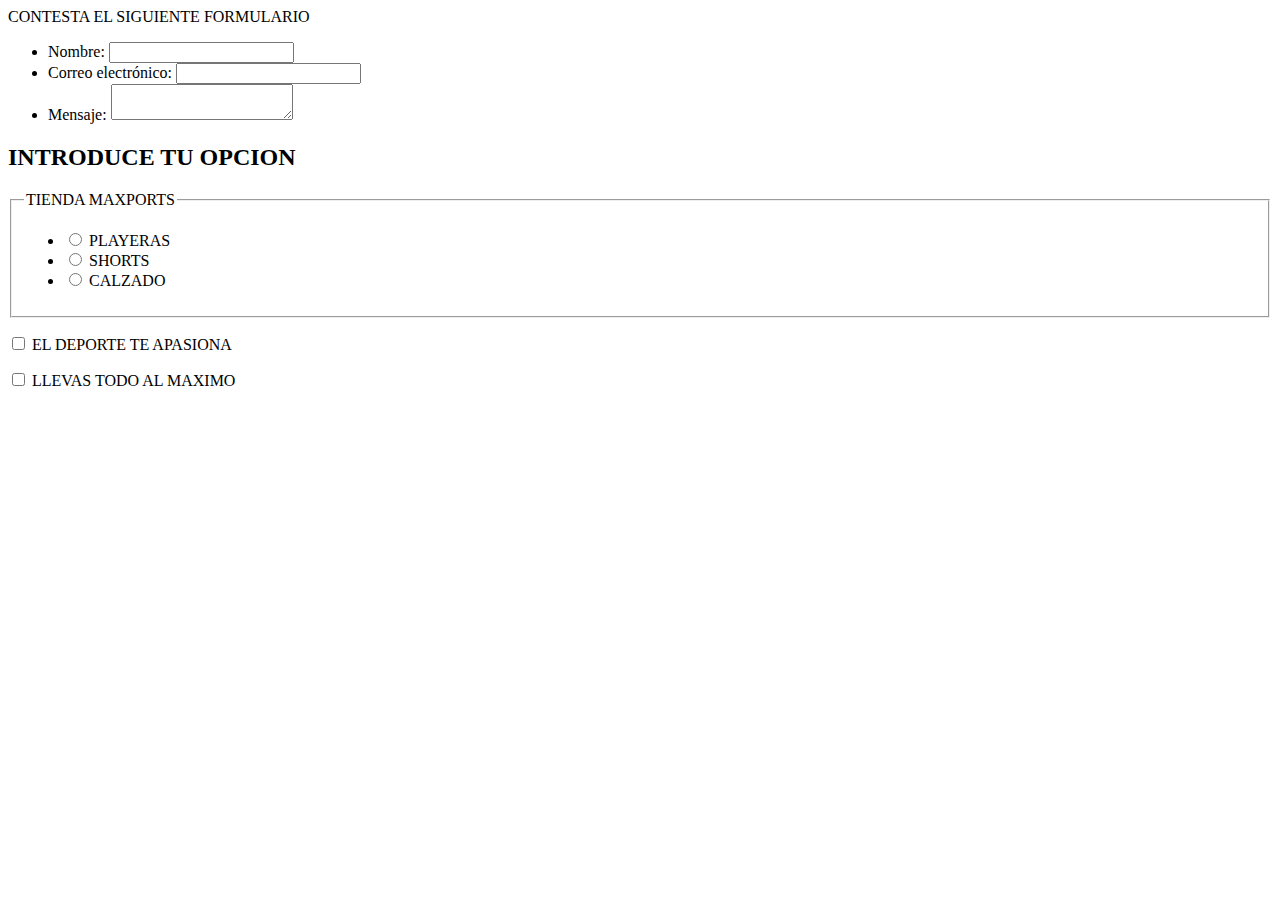
<file: FORMULARIO MAX.html>
<HTML xmlns:mso="urn:schemas-microsoft-com:office:office" xmlns:msdt="uuid:C2F41010-65B3-11d1-A29F-00AA00C14882">
	<HEAD>
		<TITLE>FORMULARIO MAXPORTS</TITLE>
	
<!--[if gte mso 9]><xml>
<mso:CustomDocumentProperties>
<mso:xd_Signature msdt:dt="string"></mso:xd_Signature>
<mso:display_urn_x003a_schemas-microsoft-com_x003a_office_x003a_office_x0023_Editor msdt:dt="string">JOSE QUETZALCOATL SALINAS LIMON</mso:display_urn_x003a_schemas-microsoft-com_x003a_office_x003a_office_x0023_Editor>
<mso:Order msdt:dt="string">7100.00000000000</mso:Order>
<mso:xd_ProgID msdt:dt="string"></mso:xd_ProgID>
<mso:ComplianceAssetId msdt:dt="string"></mso:ComplianceAssetId>
<mso:TemplateUrl msdt:dt="string"></mso:TemplateUrl>
<mso:ReferenceId msdt:dt="string"></mso:ReferenceId>
<mso:_ExtendedDescription msdt:dt="string"></mso:_ExtendedDescription>
<mso:display_urn_x003a_schemas-microsoft-com_x003a_office_x003a_office_x0023_Author msdt:dt="string">JOSE QUETZALCOATL SALINAS LIMON</mso:display_urn_x003a_schemas-microsoft-com_x003a_office_x003a_office_x0023_Author>
<mso:ContentTypeId msdt:dt="string">0x01010081BC28B44B1A024C8494552ACB072112</mso:ContentTypeId>
<mso:TriggerFlowInfo msdt:dt="string"></mso:TriggerFlowInfo>
<mso:_SourceUrl msdt:dt="string"></mso:_SourceUrl>
<mso:_SharedFileIndex msdt:dt="string"></mso:_SharedFileIndex>
<mso:MediaLengthInSeconds msdt:dt="string"></mso:MediaLengthInSeconds>
<mso:TaxCatchAll msdt:dt="string"></mso:TaxCatchAll>
<mso:MediaServiceImageTags msdt:dt="string"></mso:MediaServiceImageTags>
<mso:lcf76f155ced4ddcb4097134ff3c332f msdt:dt="string"></mso:lcf76f155ced4ddcb4097134ff3c332f>
</mso:CustomDocumentProperties>
</xml><![endif]-->
</HEAD>
	<BODY>
    CONTESTA EL SIGUIENTE FORMULARIO
<form action="/my-handling-form-page" method="post">
 <ul>
  <li>
    <label for="name">Nombre:</label>
    <input type="text" id="name" name="user_name">
  </li>
  <li>
    <label for="mail">Correo electrónico:</label>
    <input type="email" id="mail" name="user_mail">
  </li>
  <li>
    <label for="msg">Mensaje:</label>
    <textarea id="msg" name="user_message"></textarea>
  </li>
 </ul>
</form>

<section>
    <h2>INTRODUCE TU OPCION </h2>
    <fieldset>
      <legend>TIENDA MAXPORTS</legend>
      <ul>
          <li>
            <label for="title_1">
              <input type="radio" id="title_1" name="title" value="K" >
              PLAYERAS
            </label>
          </li>
          <li>
            <label for="title_2">
              <input type="radio" id="title_2" name="title" value="Q">
              SHORTS
            </label>
          </li>
          <li>
            <label for="title_3">
              <input type="radio" id="title_3" name="title" value="J">
              CALZADO
            </label>
          </li>
      </ul>
    </fieldset>
    <p>
      
<form>
  <p>
    <input type="checkbox" id="taste_1" name="taste_cherry" value="cherry">
    <label for="taste_1">EL DEPORTE TE APASIONA </label>
  </p>
  <p>
    <input type="checkbox" id="taste_2" name="taste_banana" value="banana">
    <label for="taste_2">LLEVAS TODO AL MAXIMO</label>
  </p>
</form>
<section>
</file>
